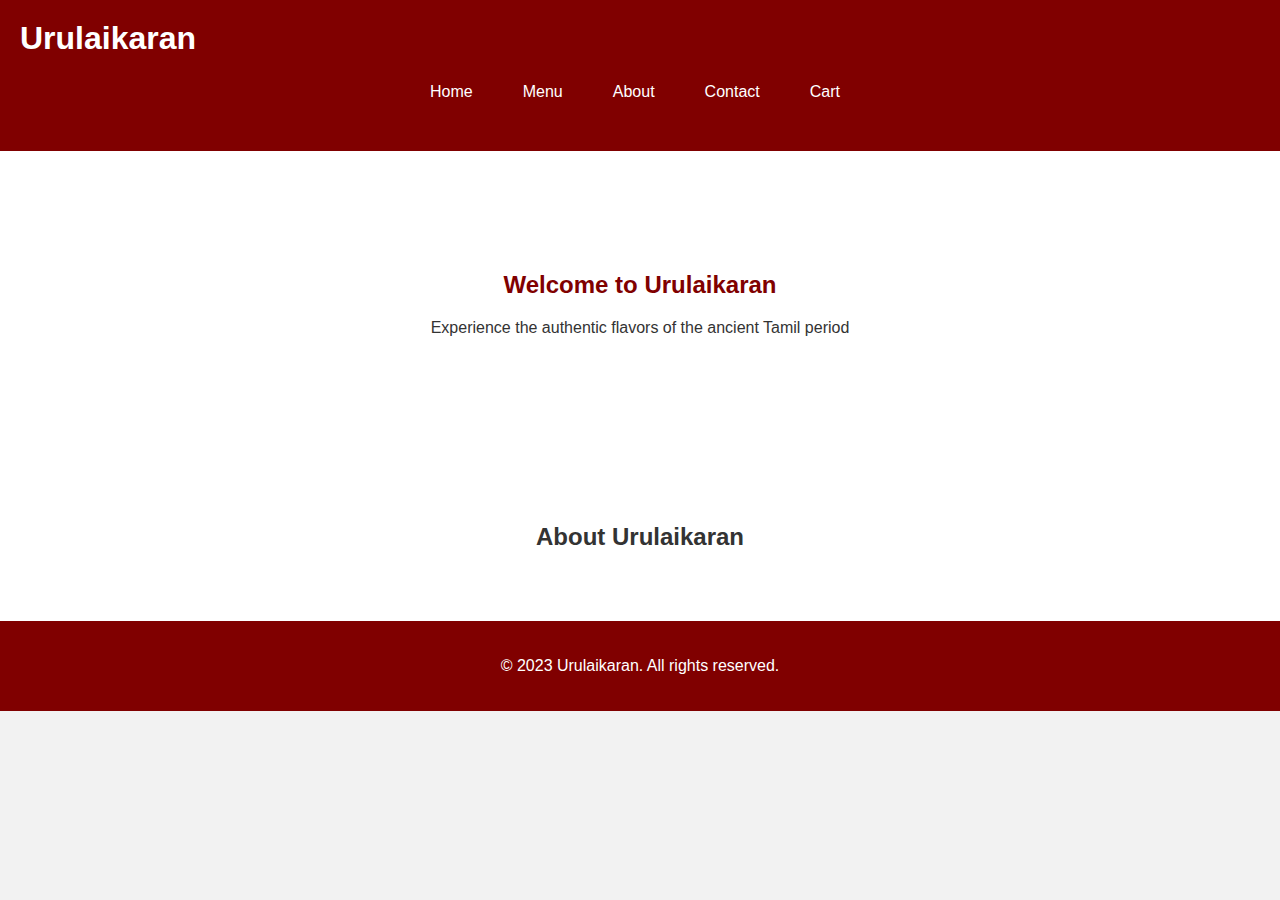
<file: index.html>
<!DOCTYPE html>
<html>
<head>
    <title>Urulaikaran - Food Cart</title>
    <link rel="stylesheet" type="text/css" href="styles.css">
    <script src="https://ajax.googleapis.com/ajax/libs/jquery/3.5.1/jquery.min.js"></script>
    <script src="script.js"></script>
</head>
<body>
    <header>
        <h1>Urulaikaran</h1>
        <nav>
            <ul>
                <li><a href="#banner" class="nav-link">Home</a></li>
                <li><a href="menu.html" class="nav-link">Menu</a></li>
                <li><a href="#about" class="nav-link">About</a></li>
                <li><a href="contact.html" class="nav-link">Contact</a></li>
                <li><a href="cart.html#cart">Cart</a></li>
            </ul>
        </nav>
       
        
    </header>
    
    <div id="content">
        <section id="banner">
            <div class="banner-text">
                <h2>Welcome to Urulaikaran</h2>
                <p>Experience the authentic flavors of the ancient Tamil period</p>
            </div>
        </section>
        
        <section id="about">
            <h2>About Urulaikaran</h2>
            
        </section>
    </div>
    
    <footer>
        <p>&copy; 2023 Urulaikaran. All rights reserved.</p>
    </footer>

    <script src="script.js"></script>
</body>
</html>
</file>
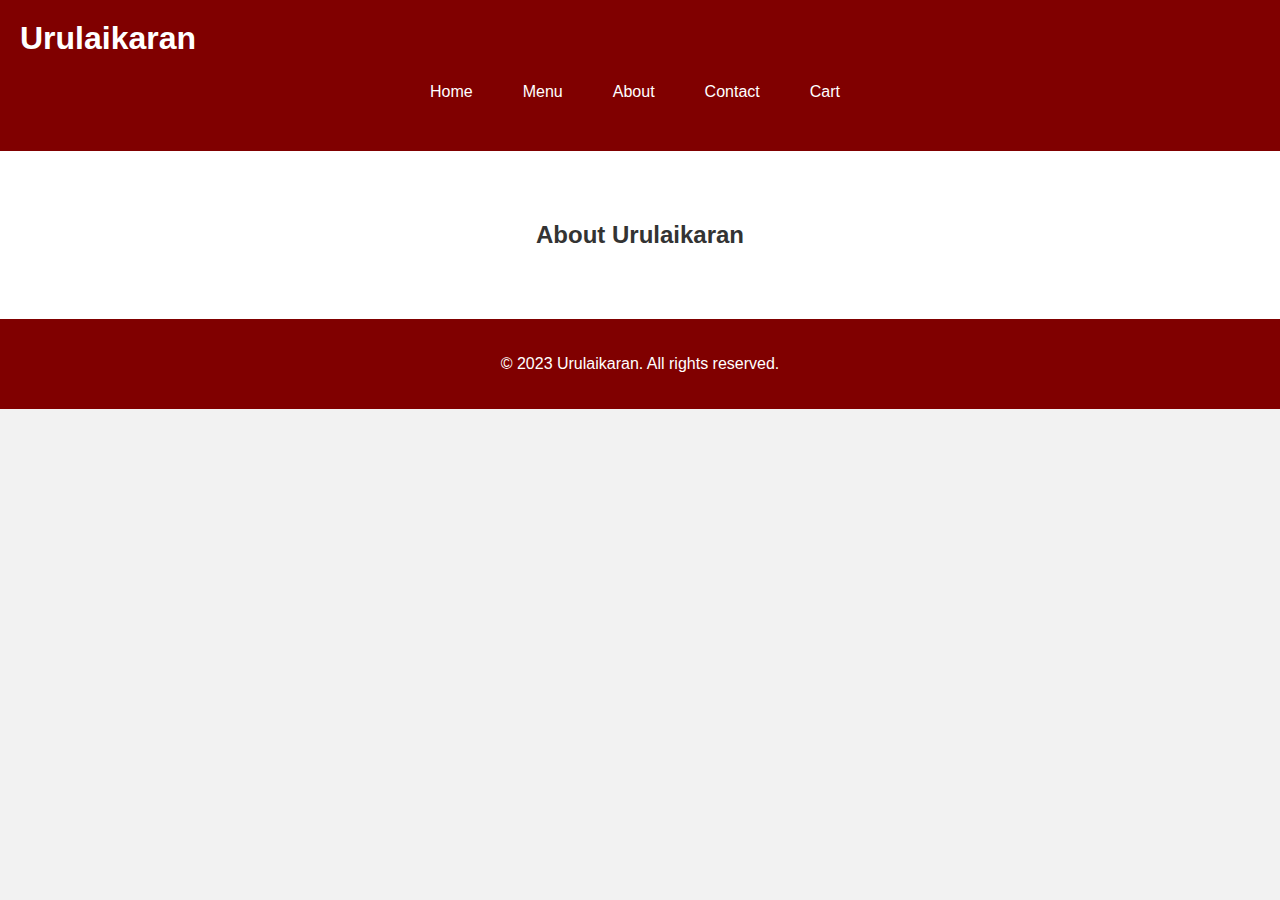
<file: about.html>
<!DOCTYPE html>
<html>
<head>
    <title>Urulaikaran - About</title>
    <link rel="stylesheet" type="text/css" href="styles.css">
    <script src="script.js"></script>
</head>
<body>
    <header>
        <h1>Urulaikaran</h1>
        <nav>
            <ul>
                <li><a href="index.html">Home</a></li>
                <li><a href="menu.html#menu">Menu</a></li>
                <li><a href="about.html#about">About</a></li>
                <li><a href="contact.html#contact">Contact</a></li>
                <li><a href="cart.html#cart">Cart</a></li>
            </ul>
        </nav>
    </header>
    
    <section id="about">
        <h2>About Urulaikaran</h2>
        <!-- About content here -->
    </section>
    
    <footer>
        <p>&copy; 2023 Urulaikaran. All rights reserved.</p>
    </footer>
</body>
</html>
</file>
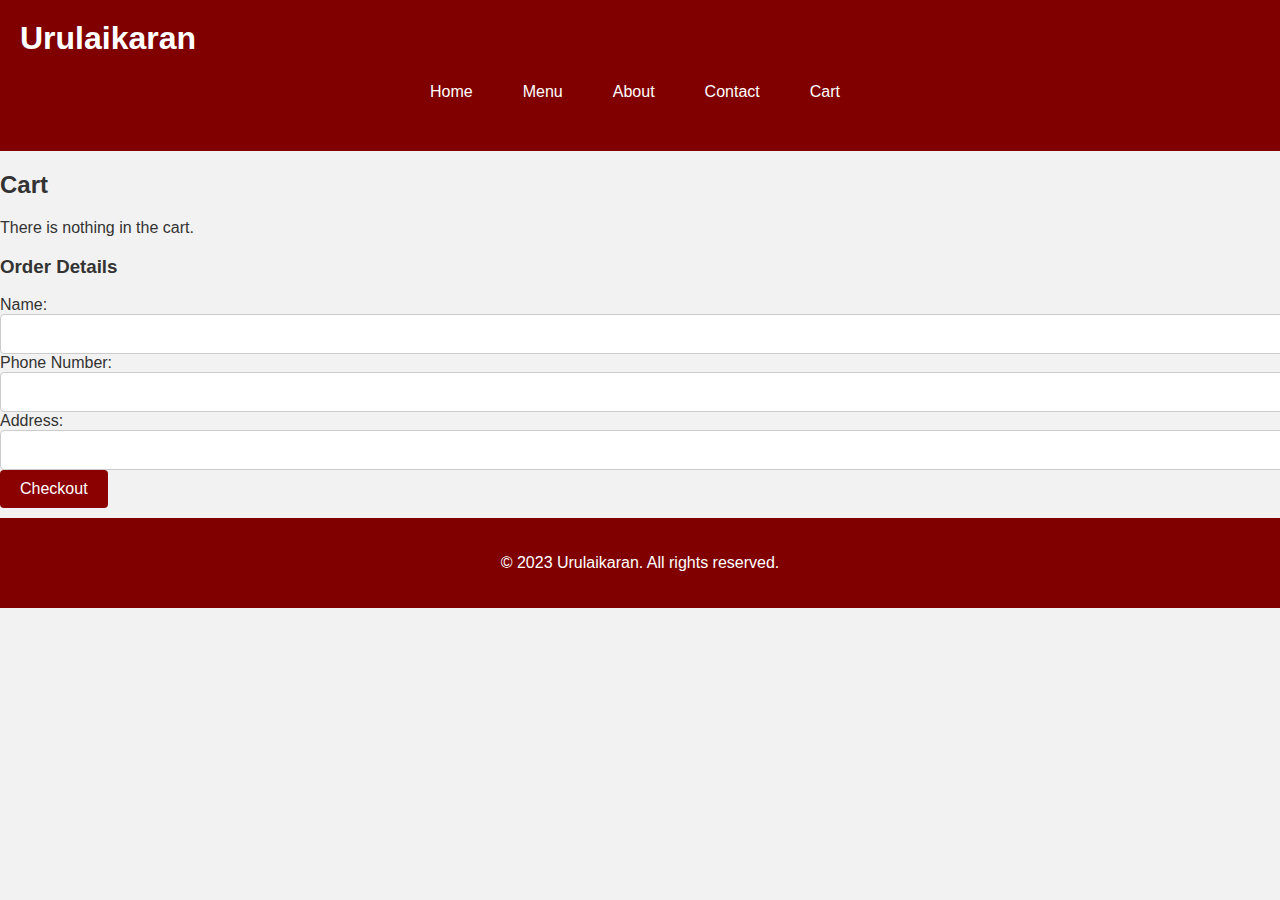
<file: cart.html>
<!DOCTYPE html>
<html>
<head>
    <title>Urulaikaran - Cart</title>
    <link rel="stylesheet" type="text/css" href="styles.css">
    <script src="https://ajax.googleapis.com/ajax/libs/jquery/3.5.1/jquery.min.js"></script>
    <script src="script.js"></script>
</head>
<body>
    <header>
        <h1>Urulaikaran</h1>
        <nav>
            <ul>
                <li><a href="index.html#banner">Home</a></li>
                <li><a href="menu.html#menu">Menu</a></li>
                <li><a href="about.html#about">About</a></li>
                <li><a href="contact.html#contact">Contact</a></li>
                <li><a href="cart.html#cart">Cart</a></li>
            </ul>
        </nav>
        
    
        
    </header>
    
    <section id="cart">
        <h2>Cart</h2>
        <div id="cart-items"></div>
        <div id="cart-details">
            <h3>Order Details</h3>
            <form id="order-form">
                <label for="name">Name:</label>
                <input type="text" id="name" name="name" required><br>
                <label for="phone">Phone Number:</label>
                <input type="text" id="phone" name="phone" required><br>
                <label for="address">Address:</label>
                <input type="text" id="address" name="address" required><br>
                <button type="submit" id="checkout-btn">Checkout</button>
                <div id="cart-items">
                    <!-- Cart items will be dynamically added here -->
                  </div>
                  
                  <div id="cart-options">
                    <button id="clear-cart-btn">Clear Cart</button>
                  </div>
                  
            </form>
            <div id="checkout-message"></div>
        </div>
    </section>
    
    <footer>
        <p>&copy; 2023 Urulaikaran. All rights reserved.</p>
    </footer>
</body>
</html>
</file>
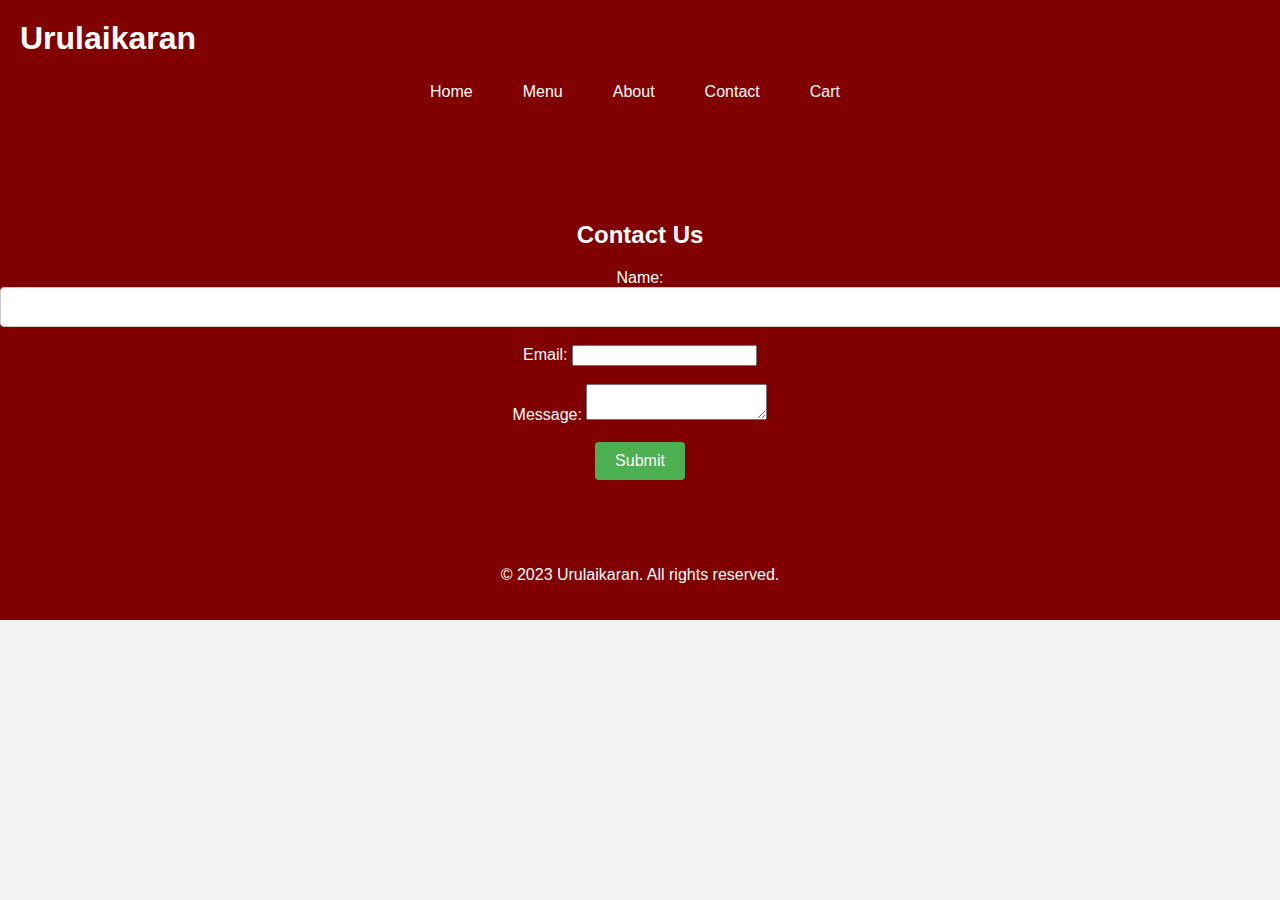
<file: contact.html>
<!DOCTYPE html>
<html>
<head>
    <title>Urulaikaran - Contact</title>
    <link rel="stylesheet" type="text/css" href="styles.css">
    <script src="script.js"></script>
</head>
<body>
    <header>
        <h1>Urulaikaran</h1>
        <nav>
            <ul>
                <li><a href="index.html">Home</a></li>
                <li><a href="menu.html#menu">Menu</a></li>
                <li><a href="about.html#about">About</a></li>
                <li><a href="contact.html#contact">Contact</a></li>
                <li><a href="cart.html#cart">Cart</a></li>
            </ul>
        </nav>
    </header>
    
    <section id="contact">
        <h2>Contact Us</h2>
        <form id="contactForm" onsubmit="return validateForm()">
            <label for="name">Name:</label>
            <input type="text" id="name" name="name" required><br><br>
            
            <label for="email">Email:</label>
            <input type="email" id="email" name="email" required><br><br>
            
            <label for="message">Message:</label>
            <textarea id="message" name="message" required></textarea><br><br>
            
            <input type="submit" value="Submit">
        </form>
    </section>
    
    <footer>
        <p>&copy; 2023 Urulaikaran. All rights reserved.</p>
    </footer>

    <script src="script.js"></script>
</body>
</html>
</file>
<file: styles.css>
body {
    margin: 0;
    padding: 0;
    font-family: Arial, sans-serif;
    color: #333;
    background-color: #f2f2f2; 
}

header {
    background-color: maroon;
    padding: 20px;
    transition: background-color 0.3s;
}

header h1 {
    color: white;
    margin: 0;
    transition: color 0.3s;
}

nav ul {
    list-style-type: none;
    padding: 0;
    display: flex;
    justify-content: center;
}

nav ul li {
    margin-right: 10px;
    transition: transform 0.3s;
}

nav ul li a {
    color: white;
    text-decoration: none;
    transition: color 0.3s;
    position: relative;
    display: inline-block;
    padding: 10px 20px;
    overflow: hidden;
}

nav ul li a::before {
    content: '';
    position: absolute;
    bottom: 0;
    left: 0;
    width: 0;
    height: 3px;
    background-color: white;
    transition: width 0.3s ease-in-out;
}

nav ul li a:hover::before {
    width: 100%;
}

section#banner {
    background-color: white;
    padding: 100px 0;
    text-align: center;
    transition: background-color 0.3s;
}

section#banner h2 {
    color: maroon;
    transition: color 0.3s;
}

section#menu {
    background-color: maroon;
    padding: 50px 0;
    color: white;
    text-align: center;
    transition: background-color 0.3s;
}

section#about {
    background-color: white;
    padding: 50px 0;
    text-align: center;
    transition: background-color 0.3s;
}

section#contact {
    background-color: maroon;
    padding: 50px 0;
    color: white;
    text-align: center;
    transition: background-color 0.3s;
}

footer {
    background-color: maroon;
    padding: 20px;
    color: white;
    text-align: center;
    transition: background-color 0.3s;
}





header {
    animation: fadeIn 0.5s;
}

nav ul li {
    animation: fadeIn 0.5s;
    animation-delay: 0.1s;
}

section#banner {
    animation: fadeIn 0.5s;
    animation-delay: 0.2s;
}

section#menu,
section#about,
section#contact {
    animation: fadeIn 0.5s;
    animation-delay: 0.3s;
}

footer {
    animation: fadeIn 0.5s;
    animation-delay: 0.4s;
}
.container {
    max-width: 1200px;
    margin: 0 auto;
    padding: 1.5em;
  }
  
  .menu {
    font-family: "Inter", sans-serif;
    font-size: 14px;
  }
  
  .menu-group-heading {
    margin: 0;
    padding-bottom: 1em;
    border-bottom: 2px solid #ccc;
  }
  
  .menu-group {
    display: grid;
    grid-template-columns: 1fr;
    gap: 1.5em;
    padding: 1.5em 0;
  }
  
  .menu-item {
    display: flex;
  }
  
  .menu-item-image {
    width: 80px;
    height: 80px;
    flex-shrink: 0;
    object-fit: cover;
    margin-right: 1.5em;
  }
  
  .menu-item-text {
    flex-grow: 1;
  }
  
  .menu-item-heading {
    display: flex;
    justify-content: space-between;
    margin: 0;
  }
  
  .menu-item-name {
    margin-right: 1.5em;
  }
  
  .menu-item-description {
    line-height: 1.6;
  }
  
  @media screen and (min-width: 992px) {
    .menu {
      font-size: 16px;
    }
  
    .menu-group {
      grid-template-columns: repeat(2, 1fr);
    }
  
    .menu-item-image {
      width: 125px;
      height: 125px;
    }
  }
  /* Add the following styles to your existing styles.css file */

/* Input Styles */
input[type="text"],
input[type="tel"] {
  width: 100%;
  padding: 10px;
  font-size: 16px;
  border-radius: 4px;
  border: 1px solid #ccc;
  transition: border-color 0.3s ease;
}

input[type="text"]:focus,
input[type="tel"]:focus {
  outline: none;
  border-color: #555;
}

input[type="submit"] {
  padding: 10px 20px;
  font-size: 16px;
  background-color: #4caf50;
  color: white;
  border: none;
  border-radius: 4px;
  cursor: pointer;
  transition: background-color 0.3s ease;
}

input[type="submit"]:hover {
  background-color: #45a049;
}

.add-to-cart-btn {
    background-color: #B8372D;
    color: #FFFFFF;
    border: none;
    padding: 10px 20px;
    font-size: 16px;
    border-radius: 4px;
    cursor: pointer;
  }
  
  .add-to-cart-btn:hover {
    background-color: #8D221B;
  }
  .quantity-section {
    display: flex;
    align-items: center;
    margin-top: 10px;
  }
  
  .quantity-btn {
    background-color: #B8372D;
    color: #FFFFFF;
    border: none;
    padding: 5px 10px;
    font-size: 14px;
    border-radius: 4px;
    cursor: pointer;
  }
  
  .quantity-btn:hover {
    background-color: #8D221B;
  }
  
  .quantity-value {
    margin: 0 10px;
    font-size: 16px;
    font-weight: bold;
  }
    
/* Add styling for "Clear Cart" and "Checkout" buttons */
#clear-cart-btn,
#checkout-btn {
  background-color: #8B0000;
  color: #FFF;
  padding: 10px 20px;
  border: none;
  border-radius: 4px;
  cursor: pointer;
  font-size: 16px;
  transition: background-color 0.3s ease;
}

#clear-cart-btn:hover,
#checkout-btn:hover {
  background-color: #A52A2A;
}

#checkout-message {
  font-size: 18px;
  margin-top: 10px;
  color: #8B0000;
}
#cart-options {
  display: flex;
  justify-content: center;
  gap: 10px;
}
</file>
